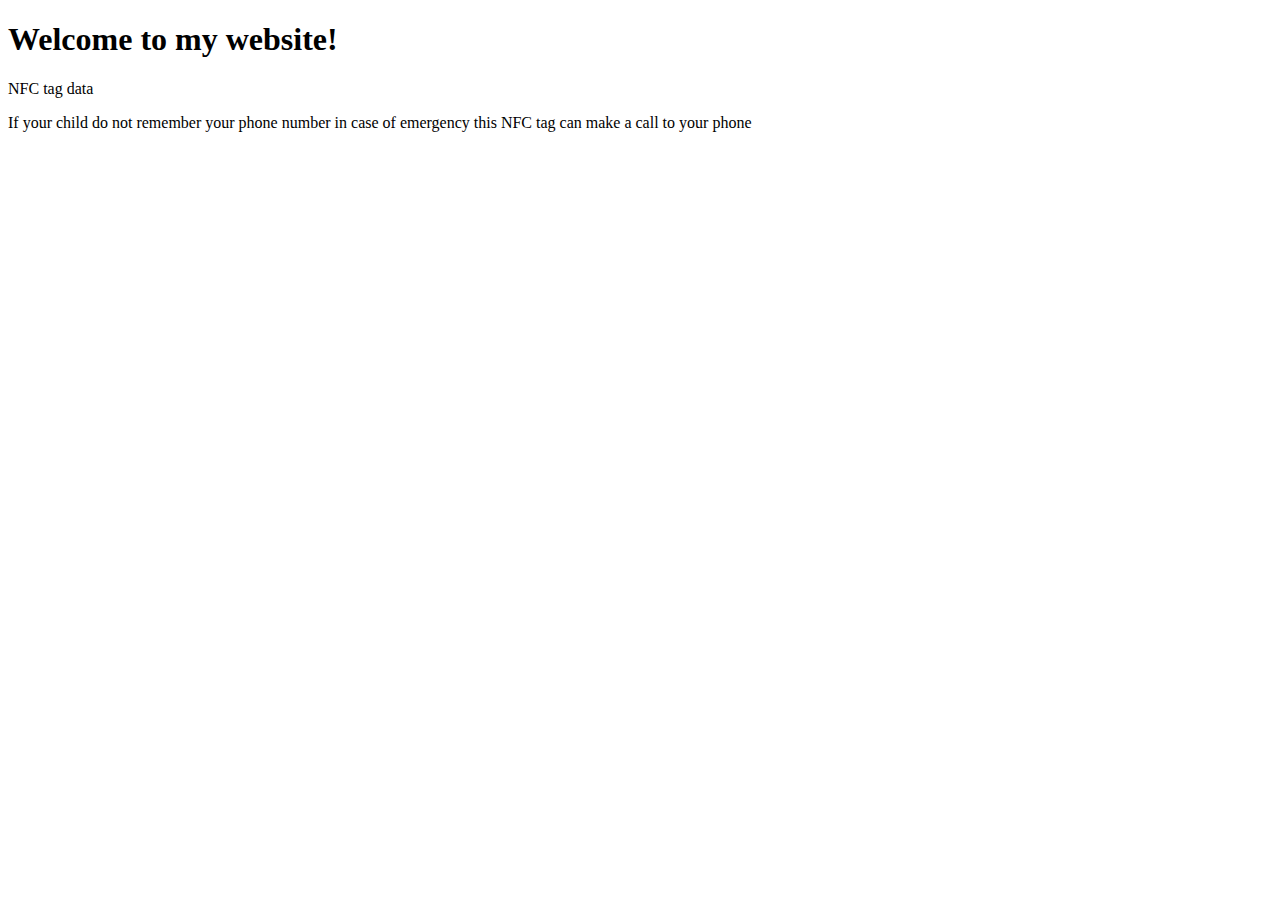
<file: index.html>
<!DOCTYPE html>
        <html>
        <head>
            <title>My First Website</title>
        </head>
        <body>
            <h1>Welcome to my website!</h1>
            <p>NFC tag data </p>
	    <a>If your child do not remember your phone number in case of emergency this NFC tag can make a call to your phone</a>
        </body>
        </html>
</file>
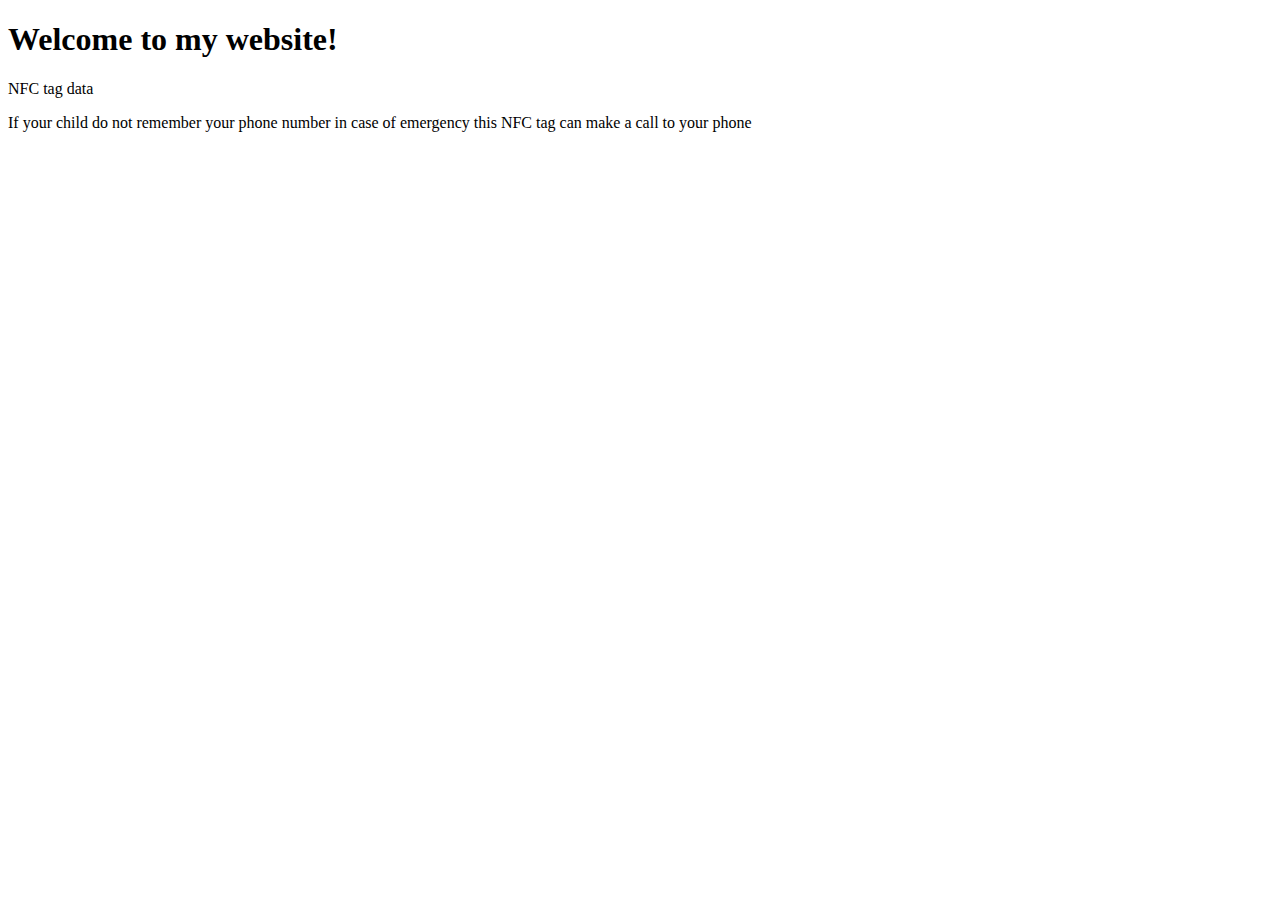
<file: mysite.html>
<!DOCTYPE html>
        <html>
        <head>
            <title>My First Website</title>
        </head>
        <body>
            <h1>Welcome to my website!</h1>
            <p>NFC tag data </p>
	    <a>If your child do not remember your phone number in case of emergency this NFC tag can make a call to your phone</a>
        </body>
        </html>
</file>
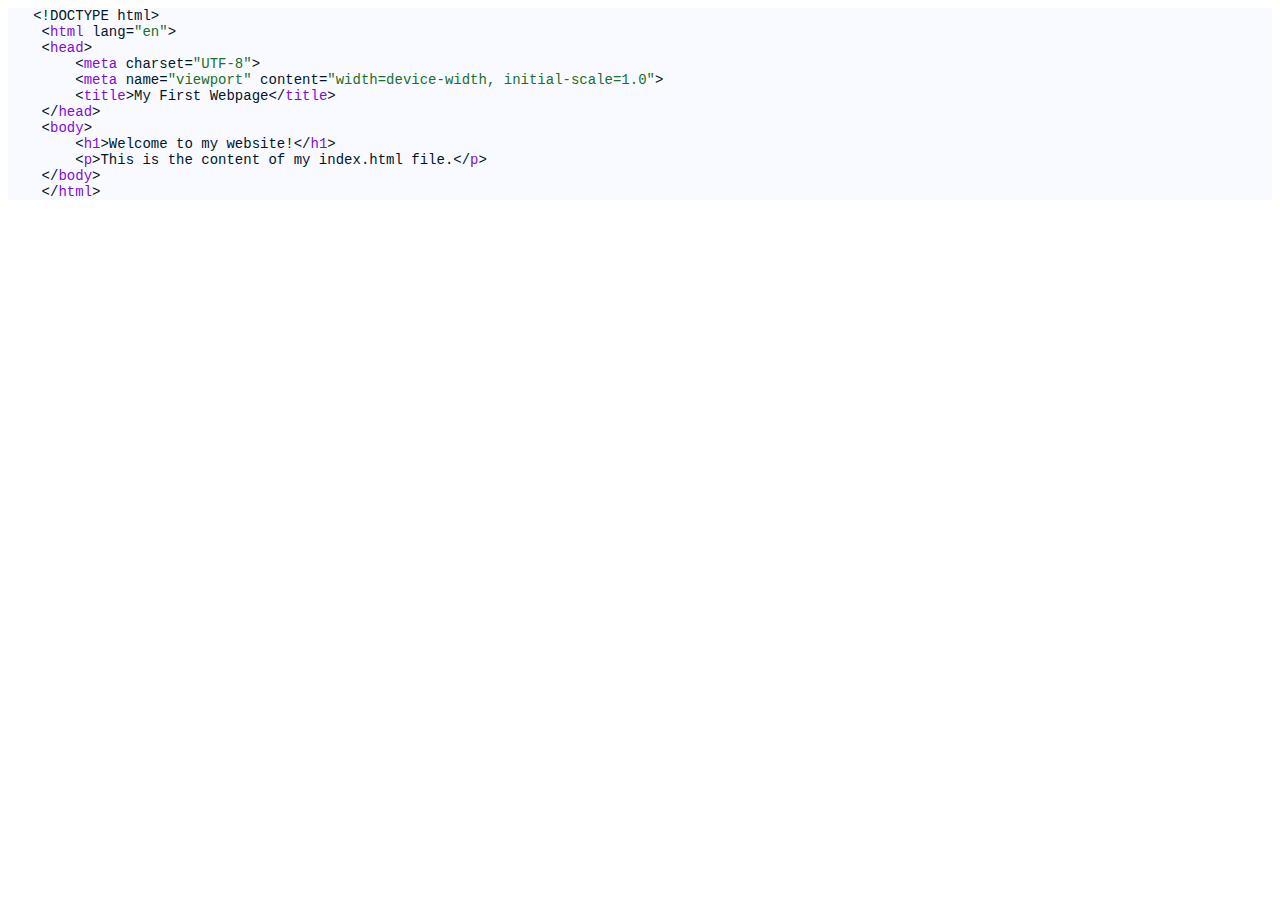
<file: test.html>
<!DOCTYPE html PUBLIC "-//W3C//DTD HTML 4.01//EN" "http://www.w3.org/TR/html4/strict.dtd">
<html>
<head>
  <meta http-equiv="Content-Type" content="text/html; charset=utf-8">
  <meta http-equiv="Content-Style-Type" content="text/css">
  <title></title>
  <meta name="Generator" content="Cocoa HTML Writer">
  <meta name="CocoaVersion" content="2113.65">
  <style type="text/css">
    p.p1 {margin: 0.0px 0.0px 0.0px 0.0px; font: 14.0px Courier; color: #011628; -webkit-text-stroke: #011628; background-color: #f3f6ff; background-color: rgba(243, 246, 255, 0.5)}
    p.p2 {margin: 0.0px 0.0px 0.0px 0.0px; font: 14.0px Courier; color: #18702b; -webkit-text-stroke: #18702b; background-color: #f3f6ff; background-color: rgba(243, 246, 255, 0.5)}
    span.s1 {font-kerning: none}
    span.s2 {font-kerning: none; color: #7f0be0; -webkit-text-stroke: 0px #7f0be0}
    span.s3 {font-kerning: none; color: #18702b; -webkit-text-stroke: 0px #18702b}
    span.s4 {font-kerning: none; color: #011628; -webkit-text-stroke: 0px #011628}
  </style>
</head>
<body>
<p class="p1"><span class="s1"><span class="Apple-converted-space">   </span>&lt;!DOCTYPE html&gt;</span></p>
<p class="p1"><span class="s1"><span class="Apple-converted-space">    </span>&lt;</span><span class="s2">html</span><span class="s1"> lang=</span><span class="s3">"en"</span><span class="s1">&gt;</span></p>
<p class="p1"><span class="s1"><span class="Apple-converted-space">    </span>&lt;</span><span class="s2">head</span><span class="s1">&gt;</span></p>
<p class="p1"><span class="s1"><span class="Apple-converted-space">        </span>&lt;</span><span class="s2">meta</span><span class="s1"> charset=</span><span class="s3">"UTF-8"</span><span class="s1">&gt;</span></p>
<p class="p2"><span class="s4"><span class="Apple-converted-space">        </span>&lt;</span><span class="s2">meta</span><span class="s4"> name=</span><span class="s1">"viewport"</span><span class="s4"> content=</span><span class="s1">"width=device-width, initial-scale=1.0"</span><span class="s4">&gt;</span></p>
<p class="p1"><span class="s1"><span class="Apple-converted-space">        </span>&lt;</span><span class="s2">title</span><span class="s1">&gt;My First Webpage&lt;/</span><span class="s2">title</span><span class="s1">&gt;</span></p>
<p class="p1"><span class="s1"><span class="Apple-converted-space">    </span>&lt;/</span><span class="s2">head</span><span class="s1">&gt;</span></p>
<p class="p1"><span class="s1"><span class="Apple-converted-space">    </span>&lt;</span><span class="s2">body</span><span class="s1">&gt;</span></p>
<p class="p1"><span class="s1"><span class="Apple-converted-space">        </span>&lt;</span><span class="s2">h1</span><span class="s1">&gt;Welcome to my website!&lt;/</span><span class="s2">h1</span><span class="s1">&gt;</span></p>
<p class="p1"><span class="s1"><span class="Apple-converted-space">        </span>&lt;</span><span class="s2">p</span><span class="s1">&gt;This is the content of my index.html file.&lt;/</span><span class="s2">p</span><span class="s1">&gt;</span></p>
<p class="p1"><span class="s1"><span class="Apple-converted-space">    </span>&lt;/</span><span class="s2">body</span><span class="s1">&gt;</span></p>
<p class="p1"><span class="s1"><span class="Apple-converted-space">    </span>&lt;/</span><span class="s2">html</span><span class="s1">&gt;</span></p>
</body>
</html>
</file>
